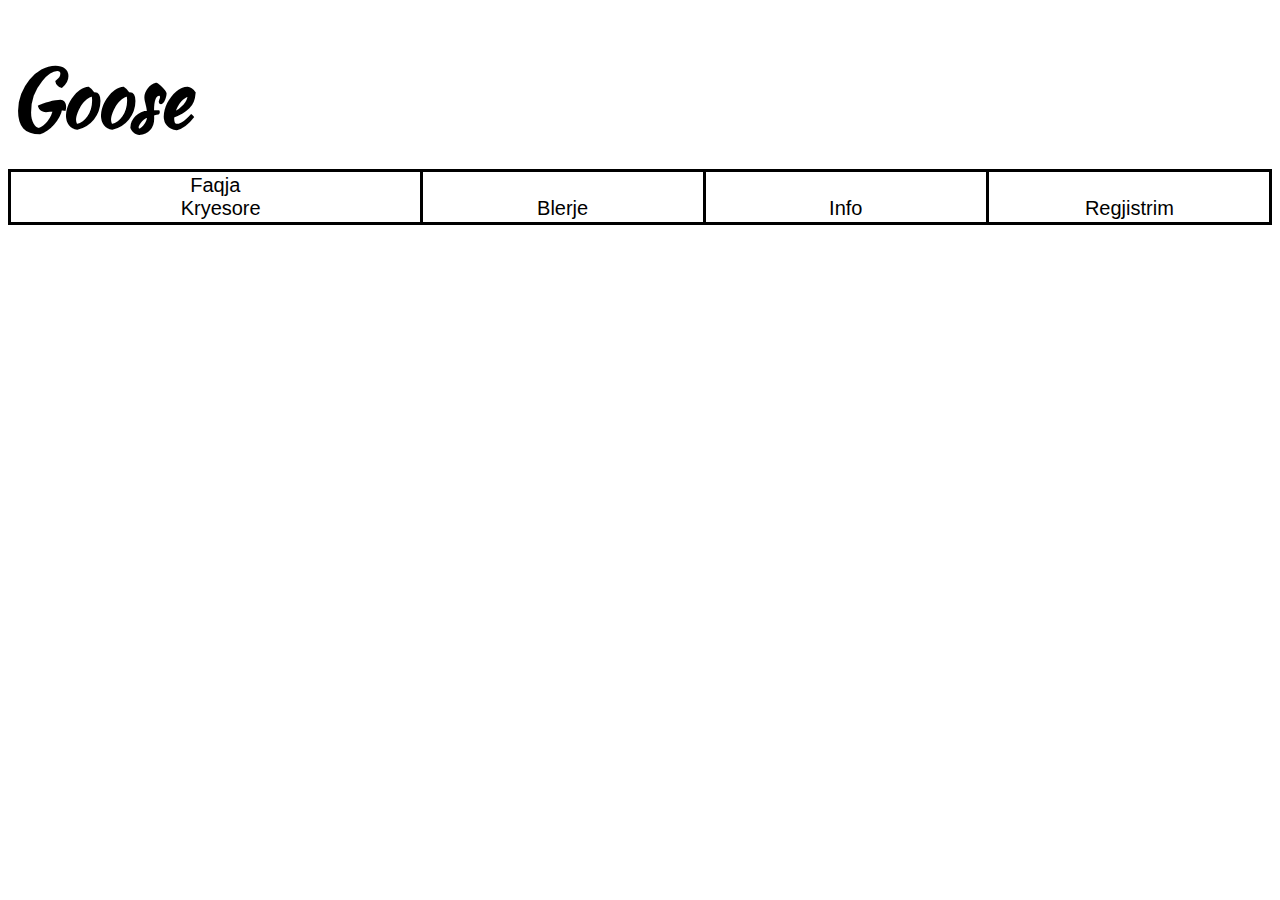
<file: Index.html>
<html>
    <head> 
        <title>Goose</title>
        <link rel="shortcut icon" type="x-icon" href="https://hips.hearstapps.com/hmg-prod.s3.amazonaws.com/images/index-11-1570649080.jpg?crop=0.5xw:1xh;center,top&resize=980:*">
        <link href="https://fonts.googleapis.com/css2?family=Kaushan+Script&display=swap" rel="stylesheet">
        <link rel="stylesheet" href="Css background.css">
        <link rel="stylesheet" href="Css buttons.css">
        <link rel="stylesheet" href="Css text.css">
        <br>
        <h2>Goose</h2>
    </head>
        <body>
            <table>
                <tr>
                    <th><a href="Fq_K.html"><button class="btn_Fq_K">Faqja Kryesore</button></a></th>
                    <th><a href="Fq_B.html"><button class="btn_Fq_B">Blerje</button></a></th>
                    <th><a href="Fq_Inf.html"><button class="btn_Fq_Inf">Info</button></a></th>
                    <th><a href="Fq_F.html"><button class="btn_Fq_F">Regjistrim</button></a></th>
                </tr>
            </table>
        </body>
</html>
</file>
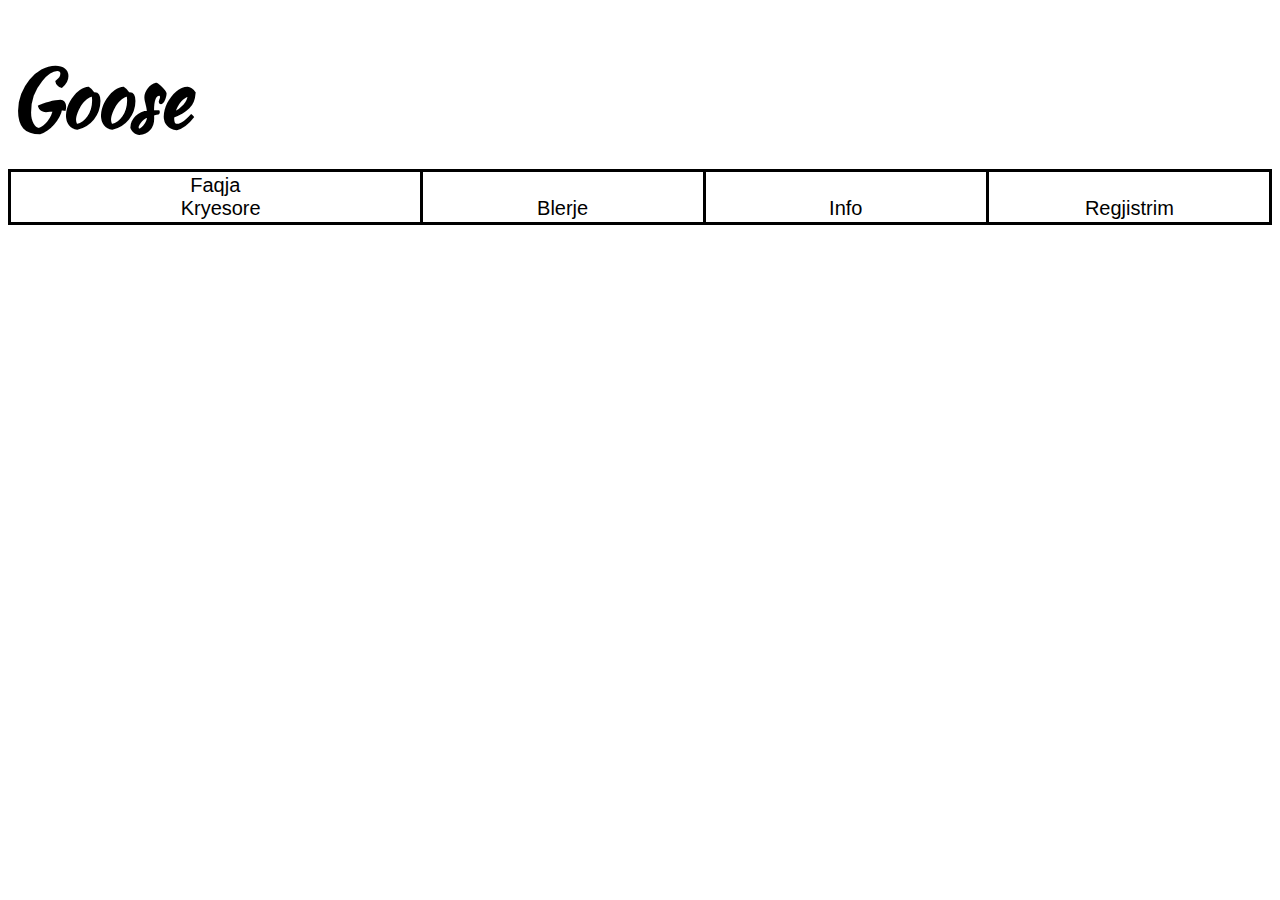
<file: index.html>
<html>
    <head> 
        <title>Goose</title>
        <link rel="shortcut icon" type="x-icon" href="https://hips.hearstapps.com/hmg-prod.s3.amazonaws.com/images/index-11-1570649080.jpg?crop=0.5xw:1xh;center,top&resize=980:*">
        <link href="https://fonts.googleapis.com/css2?family=Kaushan+Script&display=swap" rel="stylesheet">
        <link rel="stylesheet" href="Css background.css">
        <link rel="stylesheet" href="Css buttons.css">
        <link rel="stylesheet" href="Css text.css">
        <br>
        <h2>Goose</h2>
    </head>
        <body>
            <table>
                <tr>
                    <th><a href="Fq_K.html"><button class="btn_Fq_K">Faqja Kryesore</button></a></th>
                    <th><a href="Fq_B.html"><button class="btn_Fq_B">Blerje</button></a></th>
                    <th><a href="Fq_Inf.html"><button class="btn_Fq_Inf">Info</button></a></th>
                    <th><a href="Fq_F.html"><button class="btn_Fq_F">Regjistrim</button></a></th>
                </tr>
            </table>
        </body>
</html>
</file>
<file: Css background.css>
.background-image {
    background-image: url(https://storage.googleapis.com/subtlepatterns-production/designers/subtlepatterns/uploads/45degreee_fabric.png);
    background-size: contain;
    background-repeat: repeat;
    width: 100%;
    height: 100%;
    background-color: rgb(122, 125, 136);
    background-blend-mode:overlay;
}
</file>
<file: Css buttons.css>
table {
    position:inherit;
    height: 5%;
    width: 100%;
}
table, th, td {
    border-collapse: collapse;
    border: 3px solid rgb(0, 0, 0)
}
tr{
    background-color: rgb(255, 255, 255);
}

.btn_Fq_K {
    width: 20%;
    height: 5%;
    border: none;
    color: rgb(0, 0, 0);
    background-color: rgb(255, 255, 255);
    border-radius: 10px;
    box-shadow: inset 0 0 0 0 rgb(0, 0, 0);
    transition: ease-out 0.3s;
    font-size: 20px;
    outline: none;
    position: inherit;
}

.btn_Fq_K:hover {
    color:rgb(255, 255, 255);
    box-shadow: inset 300px 0 0 0 rgb(0, 0, 0);
}

.btn_Fq_Inf {
    width: 100px;
    height: 5%;
    border: none;
    color: rgb(0, 0, 0);
    background-color: rgb(255, 255, 255);
    border-radius: 4px;
    box-shadow: inset 0 0 0 0 rgb(0, 0, 0);
    transition: ease-out 0.3s;
    font-size: 20px;
    outline: none;
    position: inherit;
}

.btn_Fq_Inf:hover {
    color:rgb(255, 255, 255);
    box-shadow: inset 300px 0 0 0 rgb(0, 0, 0);
}
.btn_Fq_B {
    width: 100px;
    height: 5%;
    border: none;
    color: rgb(0, 0, 0);
    background-color: rgb(255, 255, 255);
    border-radius: 4px;
    box-shadow: inset 0 0 0 0 rgb(0, 0, 0);
    transition: ease-out 0.3s;
    font-size: 20px;
    outline: none;
    position: inherit;
}

.btn_Fq_B:hover {
    color:rgb(255, 255, 255);
    box-shadow: inset 300px 0 0 0 rgb(0, 0, 0);
}
.btn_Fq_F {
    width: 100px;
    height: 5%;
    border: none;
    color: rgb(0, 0, 0);
    background-color: rgb(255, 255, 255);
    border-radius: 4px;
    box-shadow: inset 0 0 0 0 rgb(0, 0, 0);
    transition: ease-out 0.3s;
    font-size: 20px;
    outline: none;
    position: inherit;
}

.btn_Fq_F:hover {
    color:rgb(255, 255, 255);
    box-shadow: inset 300px 0 0 0 rgb(0, 0, 0);
}
</file>
<file: Css text.css>
h1 {
    font-family: 'Kaushan Script', cursive;
    font-size: 100px;
    line-height: 40px;
}

h2 {
    font-family: 'Kaushan Script', cursive;
    font-size: 80px;
    line-height: 10px;
}

.img-goose {
    width: 700px;
    border: 5px solid rgb(0, 0, 0);
    position: inherit;
    size-adjust:inherit;
}

p {
    font-size: 19px;
    font-weight: bold;
    font-family: 'Courier New', Courier, monospace;
}
</file>
